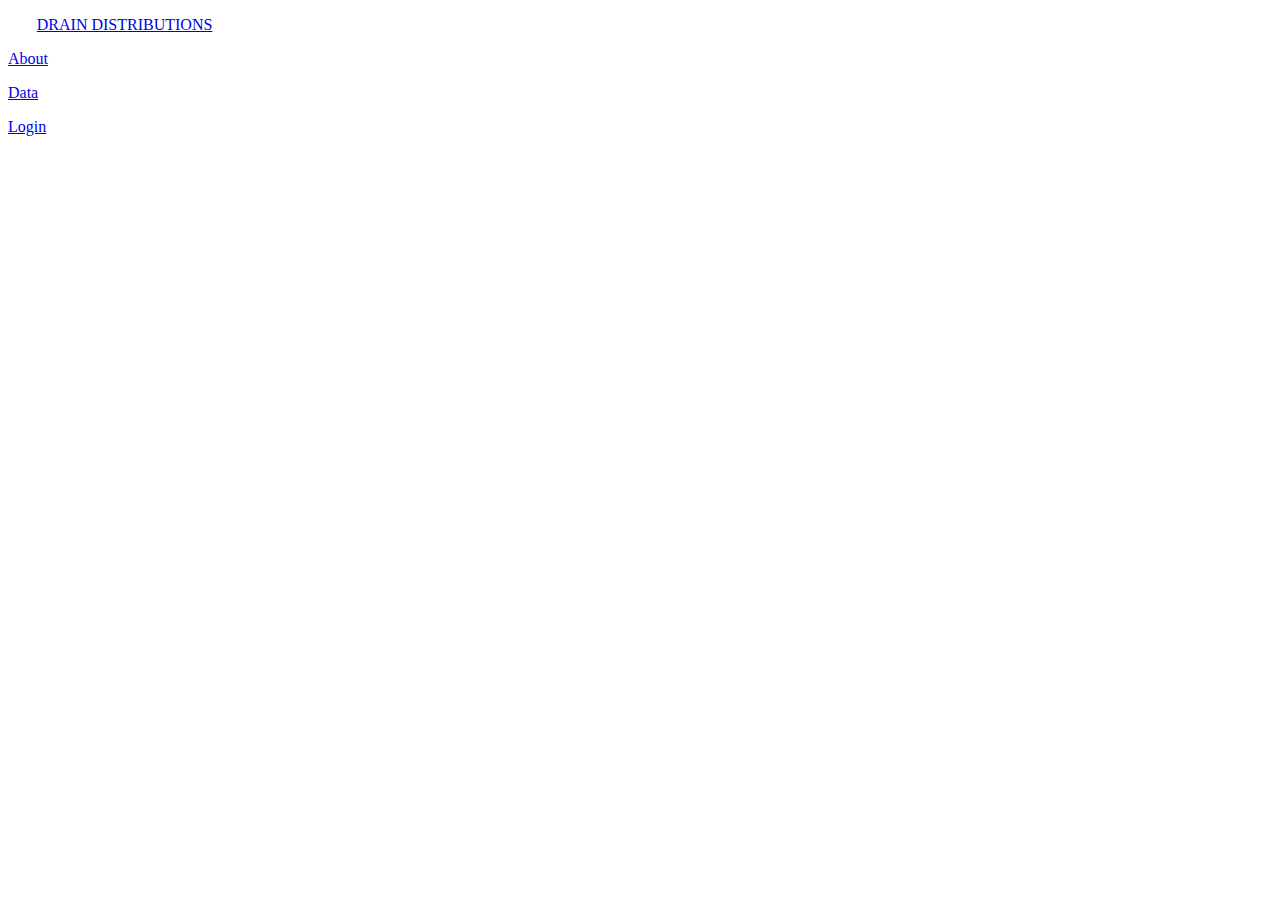
<file: src/main/resources/templates/fragments/nav.html>
<!DOCTYPE html>
<html lang="en" xmlns:th="http://www.thymeleaf.org">

    <head>
        <title>...</title>
    </head>

    <body>
        <nav class="px-20 flex flex-row justify-between" th:fragment="header">
            <div class="nav-logo py-10" style="padding-left: 1.8em">
                <p class="text-2xl font-bold"><a href="/">DRAIN DISTRIBUTIONS</a></p>
            </div>  
            <div class="nav-links py-10 flex flex-row">
                <div class="about-link">
                    <a href="https://akshayrohatgi.com/drain-jekyll/">
                        <p class="text-2xl font-medium mr-10">About</p>
                    </a>
                </div>
                <div class="data-link">
                    <a href="/data">
                        <p class="text-2xl font-medium mr-10">Data</p>
                    </a>
                </div>
                <div id="login-link" class="login-link">
                    <a href="/login-form">
                        <p class="text-2xl font-medium mr-10 text-blue-500">Login</p>
                    </a>
                </div>
                <div id="user-link" hidden class="user-link">
                    <p id="navUsername" class="text-2xl font-medium mr-10 text-blue-500">adsf</p>
                </div>
                <div id="lg-link" hidden class="logout-link">
                    <a href="#" onclick="lg();">
                        <p class="text-2xl font-medium mr-10 text-red-500">Logout</p>
                    </a>
                </div>
            </div>

            <script>
                function addLg() {
                    var k = document.getElementById("lg-link");
                    k.removeAttribute("hidden");
                    document.getElementById("user-link").removeAttribute("hidden");
                    axios({
                        method: "get",
                        url: "/get-name?" + "token=" + localStorage.getItem('token'),
                    }).then((response) => {
                        document.getElementById("navUsername").innerHTML = response.request.response;
                    });
                }
    
                function removeLg() {
                    var k = document.getElementById("lg-link");
                    k.setAttribute("hidden", "")
                    document.getElementById("user-link").setAttribute("hidden", "");
                }

                function addLogin() {
                    document.getElementById("login-link").removeAttribute("hidden");
                }
                
                function removeLogin() {
                    document.getElementById("login-link").setAttribute("hidden", "");
                }
    
                function lg() {
                    localStorage.clear();
                    removeLg();
                    document.location.href="/login-form";
                }

                if (localStorage.getItem('token') != null) {
                    addLg();
                    removeLogin();
                } else {
                    removeLg();
                    addLogin();
                }
    
            </script>
        </nav>
    </body>

</html>
</file>
